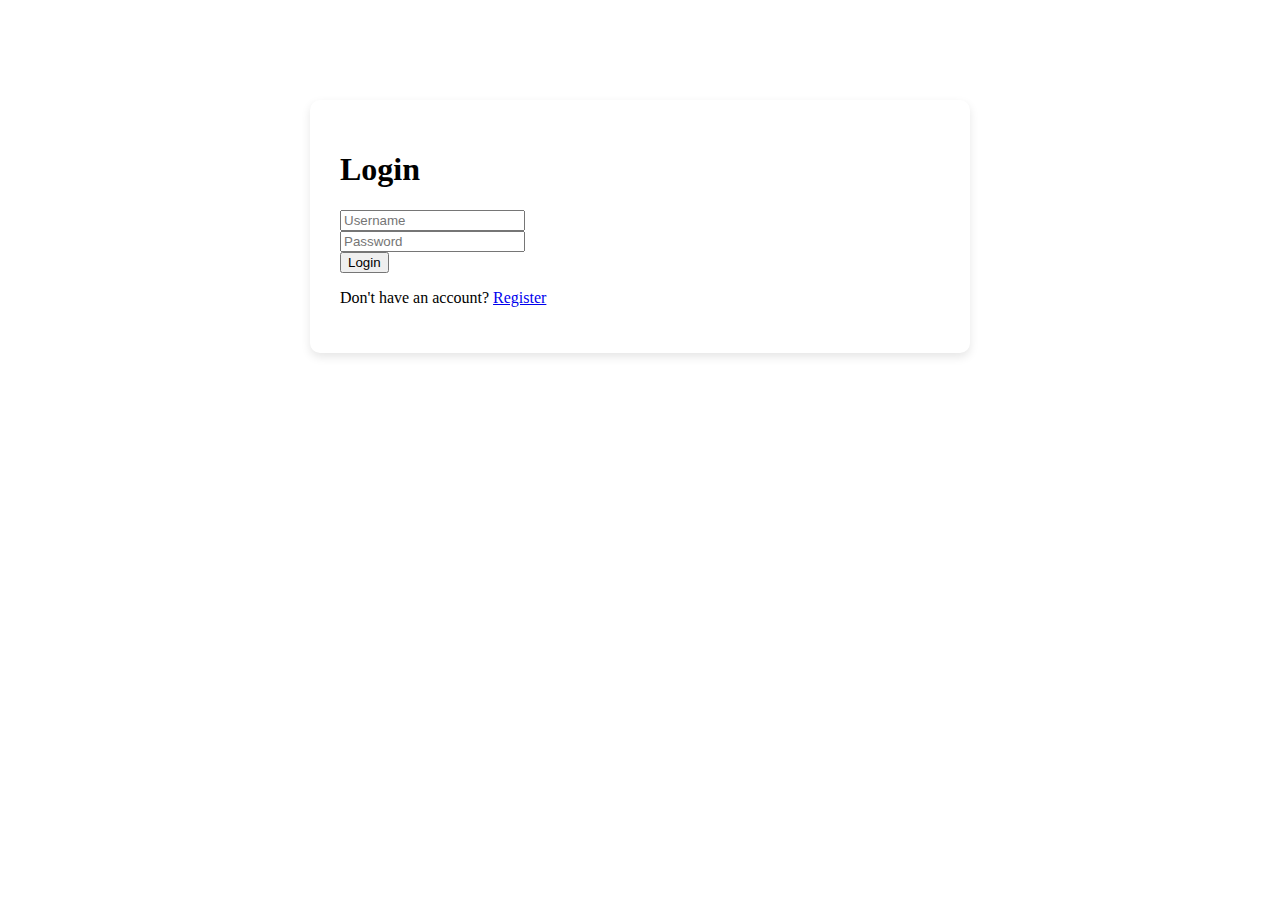
<file: templates/login.html>
<!DOCTYPE html>
<html lang="en">
<head>
    <meta charset="UTF-8">
    <meta name="viewport" content="width=device-width, initial-scale=1.0">
    <title>Login</title>
    <link rel="stylesheet" href="/static/styles.css">
</head>
<body>
    <div class="container">
        <h1>Login</h1>
        <form action="/login" method="POST" class="form">
            <input type="text" name="username" placeholder="Username" required><br>
            <input type="password" name="password" placeholder="Password" required><br>
            <button type="submit">Login</button>
        </form>
        <p>Don't have an account? <a href="/register">Register</a></p>
    </div>
</body>
</html>
</file>
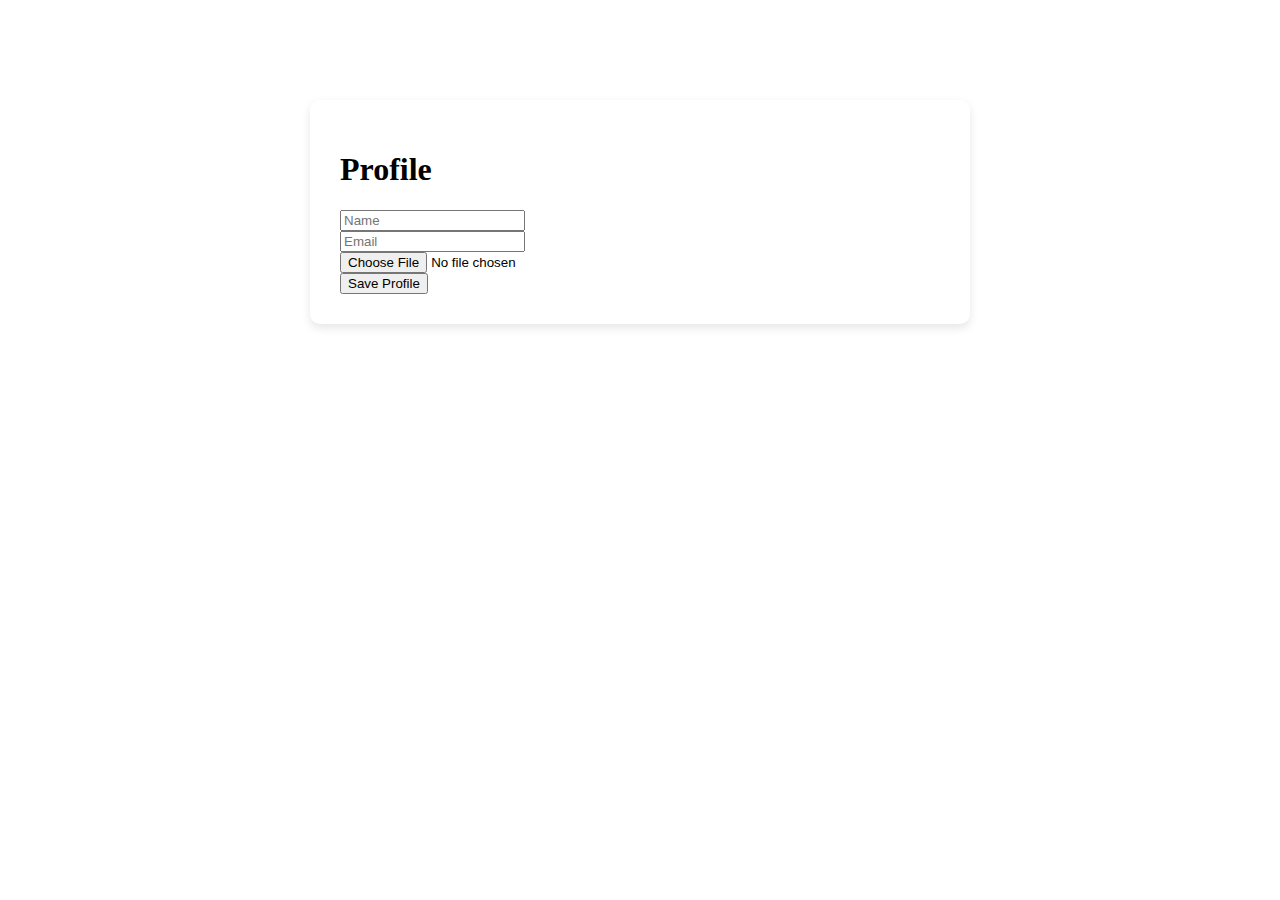
<file: templates/profile.html>
<!DOCTYPE html>
<html lang="en">
<head>
    <meta charset="UTF-8">
    <meta name="viewport" content="width=device-width, initial-scale=1.0">
    <title>Profile</title>
    <link rel="stylesheet" href="/static/styles.css">
</head>
<body>
    <div class="container">
        <h1>Profile</h1>
        <form action="/profile" method="POST" enctype="multipart/form-data" class="form">
            <input type="text" name="name" placeholder="Name"><br>
            <input type="email" name="email" placeholder="Email"><br>
            <input type="file" name="image" accept="image/*"><br>
            <button type="submit">Save Profile</button>
        </form>
    </div>
</body>
</html>
</file>
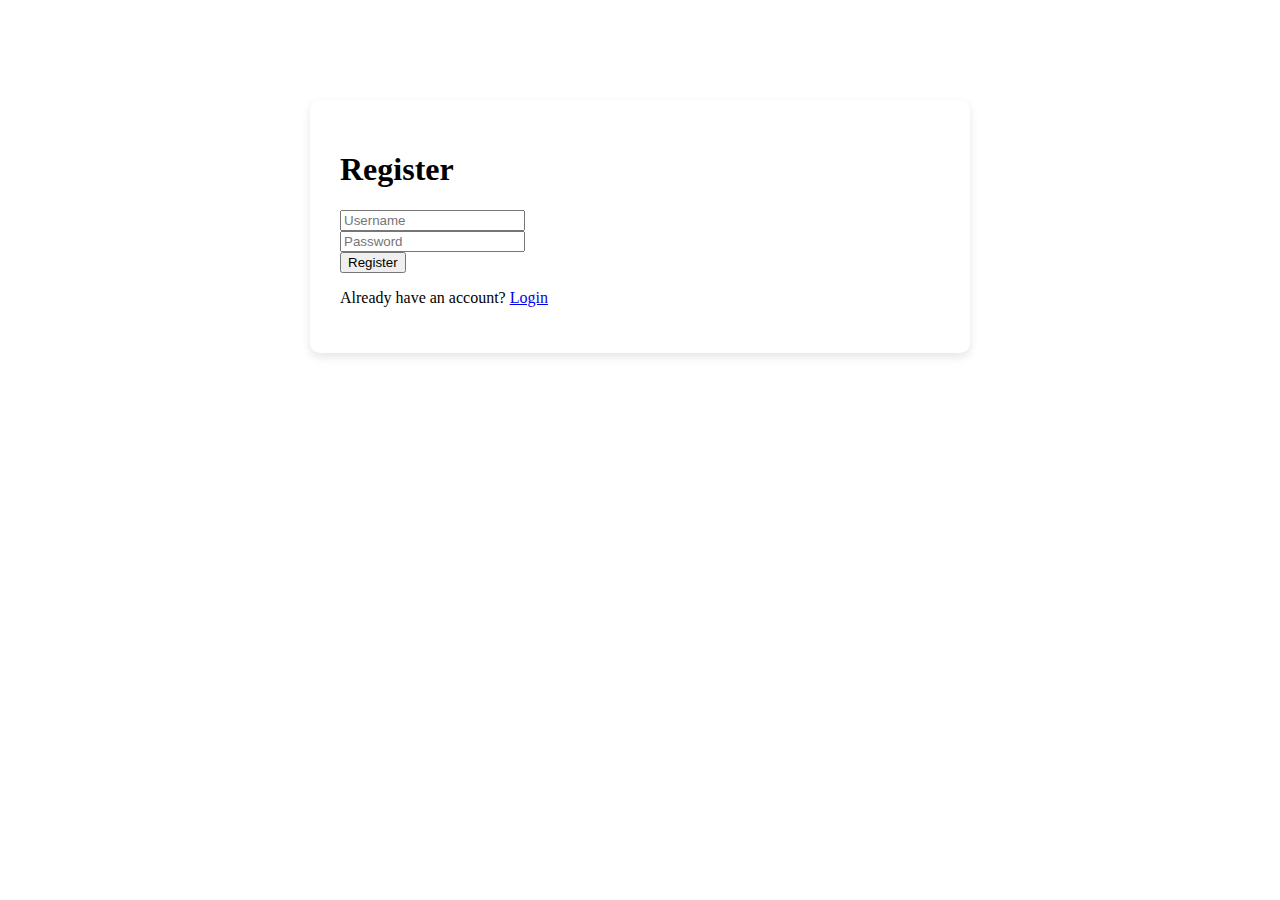
<file: templates/register.html>
<!DOCTYPE html>
<html lang="en">
<head>
    <meta charset="UTF-8">
    <meta name="viewport" content="width=device-width, initial-scale=1.0">
    <title>Register</title>
    <link rel="stylesheet" href="/static/styles.css">
</head>
<body>
    <div class="container">
        <h1>Register</h1>
        <form action="/register" method="POST" class="form">
            <input type="text" name="username" placeholder="Username" required><br>
            <input type="password" name="password" placeholder="Password" required><br>
            <button type="submit">Register</button>
        </form>
        <p>Already have an account? <a href="/login">Login</a></p>
    </div>
</body>
</html>
</file>
<file: static/styles.css>
General styles
body {
    font-family: 'Segoe UI', Tahoma, Geneva, Verdana, sans-serif;
    background-color: #f0f8ff;
    /* background-image: url('todo2.jpg'); */
    margin: 0;
    padding: 0;
    display: flex;
    flex-direction: column;
    min-height: 100vh;
    color: #333;
}

/* Header */
header {
    background-color: #87ceeb;
    /* background-image: url('todo2.jpg'); */
    color: #222;
    text-align: center;
    padding: 20px 0;
    box-shadow: 0 2px 5px rgba(0, 0, 0, 0.1);
    position: fixed; /* Fixed header */
    top: 0;
    left: 0;
    width: 100%;
    z-index: 100; /* Ensure it's above other content */
}

header h1 {
    margin: 0;
    font-size: 2.5em;
}

header p {
    margin: 5px 0 0;
    font-size: 1.1em;
}

/* Main container */
.container {
    background: white;
    /* background-image: url('todo1.jpg'); */
    padding: 30px;
    border-radius: 10px;
    box-shadow: 0px 4px 10px rgba(0, 0, 0, 0.1);
    width: 90%;
    max-width: 600px;
    margin: 20px auto;
    flex-grow: 1;
    margin-top: 100px; /* Adjust margin to accommodate fixed header */
    margin-bottom: 80px; /* Adjust margin to accommodate fixed footer*/
}

/* Form */
.todo-form, .edit-form {
    display: flex;
    flex-direction: column;
    gap: 15px;
    margin-bottom: 20px;
}

.todo-form input, .todo-form textarea, .edit-form input, .edit-form textarea, .edit-form select {
    padding: 12px;
    border: 1px solid #ddd;
    border-radius: 5px;
    font-size: 16px;
    background-color: #f8f8f8;
}

.todo-form button, .edit-form button {
    padding: 12px 20px;
    background-color: #87ceeb;
    color: #222;
    border: none;
    border-radius: 5px;
    cursor: pointer;
    font-size: 16px;
    transition: background-color 0.3s ease;
}

.todo-form button:hover, .edit-form button:hover {
    background-color: #70b0d8;
}

/* Todo List */
.todo-list {
    list-style: none;
    padding: 0;
}

.todo-list li {
    background: #f9f9f9;
    padding: 15px;
    border-radius: 8px;
    margin-bottom: 12px;
    display: flex;
    justify-content: space-between;
    align-items: center;
    border: 1px solid #eee;
}

.task-info {
    flex-grow: 1;
}

.task-actions {
    display: flex;
    gap: 8px;
}

.edit-btn, .delete-btn {
    color: white;
    padding: 8px 15px;
    text-decoration: none;
    border-radius: 5px;
    font-size: 0.9em;
}

.edit-btn {
    background: #007bff;
}

.delete-btn {
    background: #dc3545;
}

/* Footer */
footer {
    background-color: #333;
    color: #f0f8ff;
    text-align: center;
    padding: 20px 0;
    position: fixed; /* Fixed footer */
    bottom: 0;
    left: 0;
    width: 100%;
    z-index: 100;
}

footer p {
    margin: 0;
}

@keyframes blink {
    0% { background-color: rgba(255, 0, 0, 0.5); }
    50% { background-color: transparent; }
    100% { background-color: rgba(255, 0, 0, 0.5); }
}

.blink {
    animation: blink 30s infinite;
}
</file>
